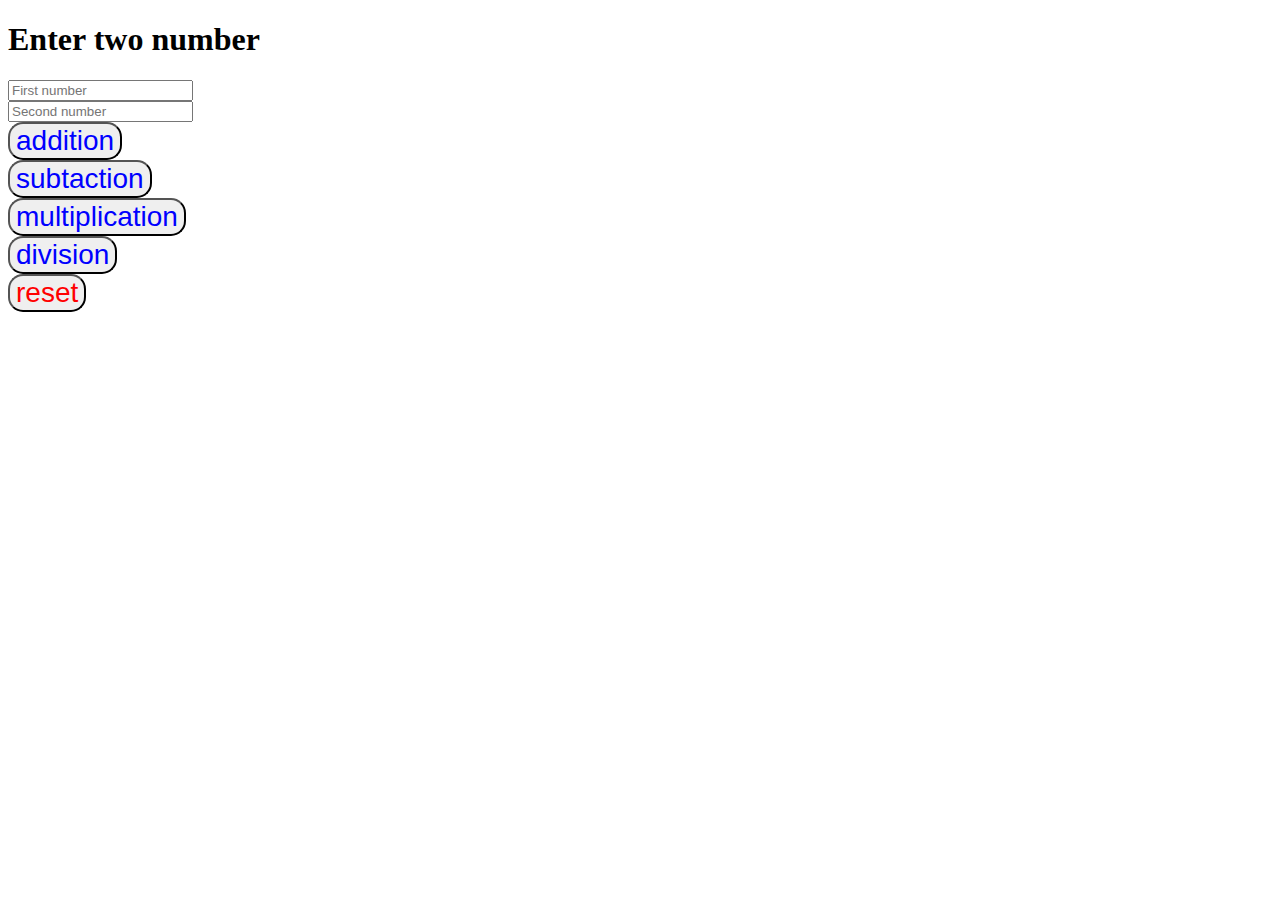
<file: Calculating_Two_number/index.html>
<!DOCTYPE html>
<html lang="en">
<head>
    <meta charset="UTF-8">
    <meta name="viewport" content="width=device-width, initial-scale=1.0">
    <title>Document</title>
    <link rel="stylesheet" href="style.css">
</head>
<body>
    <h1>Enter two number</h1>
    <form id = "formsubmission" action="index.php" method="post">
        <input type="number" placeholder="First number" name="number1">
        <br>
        <input type="number" placeholder="Second number" name="number2">
        <br>
        <div class="stylebut">
        <input type="submit" value="addition" name="addition">
        <br>
        <input type="submit" value="subtaction" name="subtract">
        <br>
        <input type="submit" value="multiplication" name="mul">
        <br>
        <input type="submit" value="division" name="div">
        <br>
        <input  type="button" value="reset" onclick="ResetForm()">
        </div>
    </form>
    <script>
       function ResetForm(){
        document.getElementById('formsubmission').reset();
       }
    </script>
</body>
</html>
</file>
<file: Calculating_Two_number/style.css>
.stylebut input[type='submit']{
    font-size: 28px;
    border-radius: 15px;
    color: blue;
}
.stylebut input[type='button']{
     font-size: 28px;
    border-radius: 15px;
    color: red;
}
</file>
